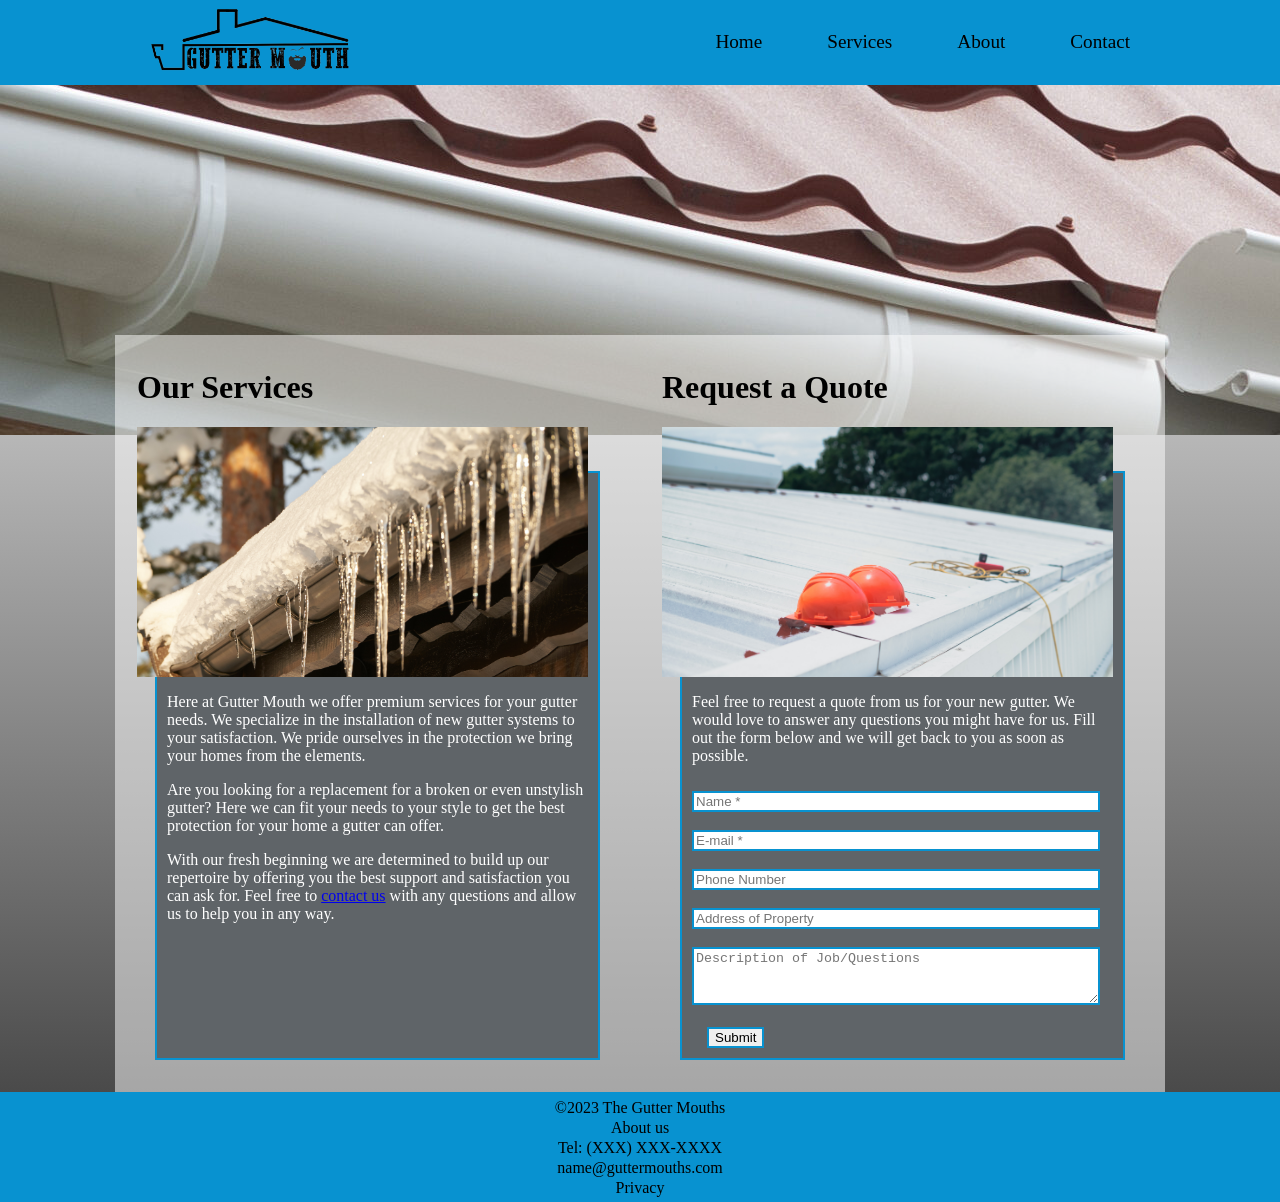
<file: index.html>
<!DOCTYPE html>
<html lang="en">
  <head>
    <title>The Gutter Mouths</title>
    <meta charset="utf-8">
    <meta name="robots" content="noindex, nofollow">
    <meta name="viewport" content="width=device-width, initial-scale=1.0">
    <link href="style.css" rel="stylesheet" type="text/css">
    <link rel="shortcut icon" type="image/x-icon" href="guttermouthbabylogo.svg" />
  </head>
  <body><div id="wrapper">
    <header> 
      <a class="logolink" href="index.html"></a>
      <div class="dropdown">
      <div class="menudrop"></div>
      <nav>
        <a href="index.html">Home</a>
        <a href="services.html">Services</a>
        <a href="about.html">About</a>
        <a href="contact.html">Contact</a>
      </nav>
      </div>

    </header>
    <div id="homehero"> </div>
    
    <main>

     
   
<div class="col-2">
  <div class="col">
    <h1>Our Services</h1>
    <div class="colimg"><img src="pexels-barnabas-davoti-8875446.jpg" alt="gutter with icicle"></div>
    <p>Here at Gutter Mouth we offer premium services for your gutter needs. We specialize in the installation of new gutter systems to your satisfaction. We pride ourselves in the protection we bring your homes from the elements.
    </p>
    <p>Are you looking for a replacement for a broken or even unstylish gutter? Here we can fit your needs to your style to get the best protection for your home a gutter can offer.
    </p>
    <p>With our fresh beginning we are determined to build up our repertoire by offering you the best support and satisfaction you can ask for. Feel free to <a href="contact.html">contact us</a> with any questions and allow us to help you in any way.
    </p>
  </div>

  <div class="col">
    <h1>Request a Quote</h1>

    <div class="colimg"><img src="pexels-los-muertos-crew-8853521.jpg" alt="gutter installation"></div>
    <p>Feel free to request a quote from us for your new gutter. We would love to answer any questions you might have for us. Fill out the form below and we will get back to you as soon as possible.
    </p>
    <form method="post" name="myemailform" action="mysubmit.php">
      <input type="text" name="name" placeholder="Name *" required><br><br>
      <input type="email" name="email" placeholder="E-mail *" required><br><br>
      <input type="tel" name="phone" placeholder="Phone Number"><br><br>
      <input type="text" name="address" placeholder="Address of Property"><br><br>
      <textarea name="description" placeholder="Description of Job/Questions"></textarea><br><br>
      <input id="submit" type="submit" value="Submit">

    </form>
  </div> 


</div>
    </main>
    
    <footer>
      <p>©2023 The Gutter Mouths</p>
      <a href="about.html"><p>About us</p></a>
      <p>Tel: (XXX) XXX-XXXX</p>
      <a href="mailto:name@guttermouths.com"><p>name@guttermouths.com</p></a>
      <p>Privacy</p>
    </footer>
</div>
  </body>
</html>
</file>
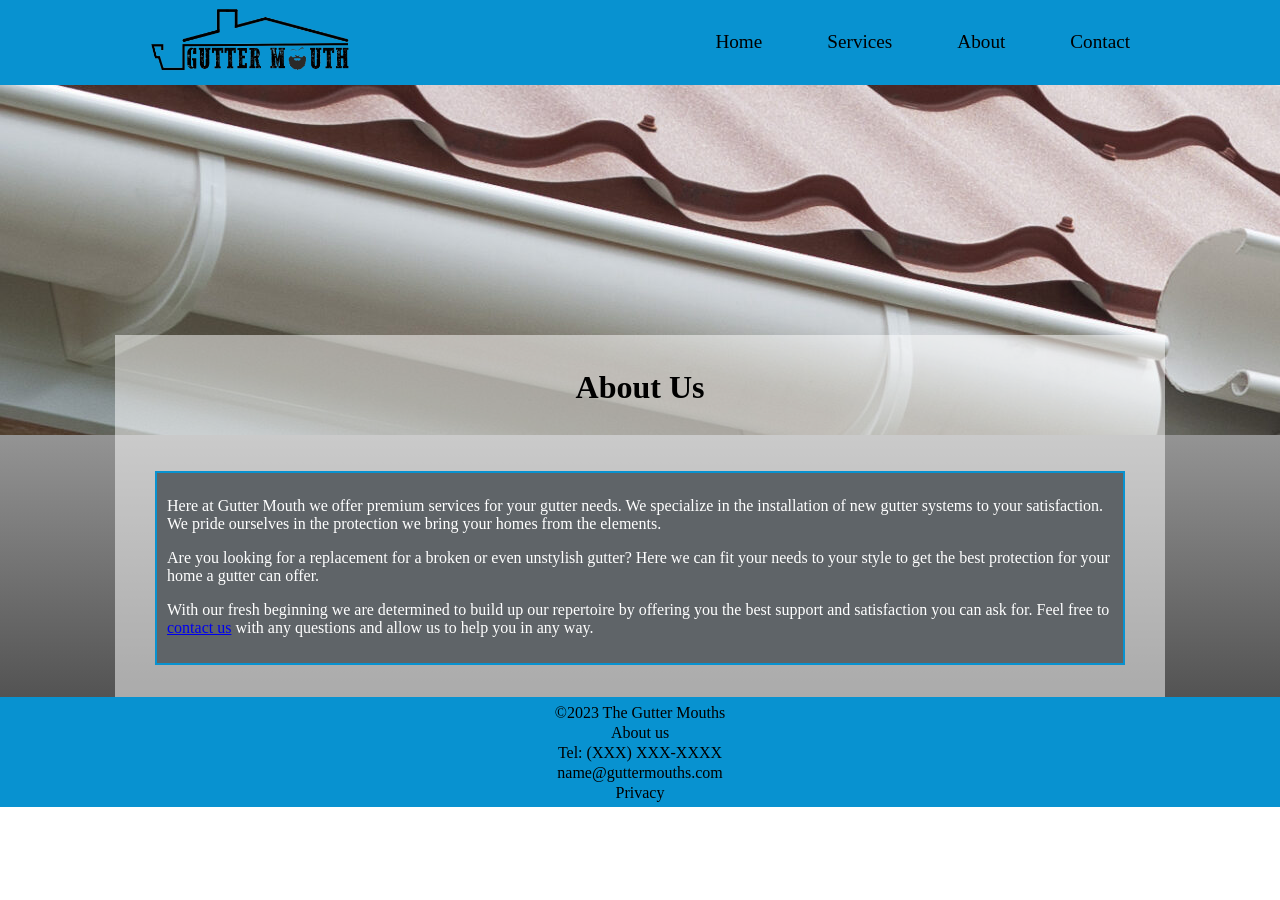
<file: about.html>
<!DOCTYPE html>
<html lang="en">
  <head>
    <title>The Gutter Mouths</title>
    <meta charset="utf-8">
    <meta name="robots" content="noindex, nofollow">
    <meta name="viewport" content="width=device-width, initial-scale=1.0">
    <link href="style.css" rel="stylesheet" type="text/css">
    <link rel="shortcut icon" type="image/x-icon" href="guttermouthbabylogo.svg" />

  </head>
  <body><div id="wrapper">
    <header> 
      <a class="logolink" href="index.html"></a>
      <div class="dropdown">
      <div class="menudrop"></div>
      <nav>
        <a href="index.html">Home</a>
        <a href="services.html">Services</a>
        <a href="about.html">About</a>
        <a href="contact.html">Contact</a>
      </nav>
      </div>

    </header>
    <div id="homehero"> </div>
    
    <main>

     
   
<div class="col-2">
  <div class="col">
    <h1 class="abouth1">About Us</h1>
    <p>Here at Gutter Mouth we offer premium services for your gutter needs. We specialize in the installation of new gutter systems to your satisfaction. We pride ourselves in the protection we bring your homes from the elements.
    </p>
    <p>Are you looking for a replacement for a broken or even unstylish gutter? Here we can fit your needs to your style to get the best protection for your home a gutter can offer.
    </p>
    <p>With our fresh beginning we are determined to build up our repertoire by offering you the best support and satisfaction you can ask for. Feel free to <a href="contact.html">contact us</a> with any questions and allow us to help you in any way.
    </p>
  </div>




</div>
    </main>
    
    <footer>
      <p>©2023 The Gutter Mouths</p>
      <a href="about.html"><p>About us</p></a>
      <p>Tel: (XXX) XXX-XXXX</p>
      <a href="mailto:name@guttermouths.com"><p>name@guttermouths.com</p></a>
      <p>Privacy</p>
    </footer>
</div>
  </body>
</html>
</file>
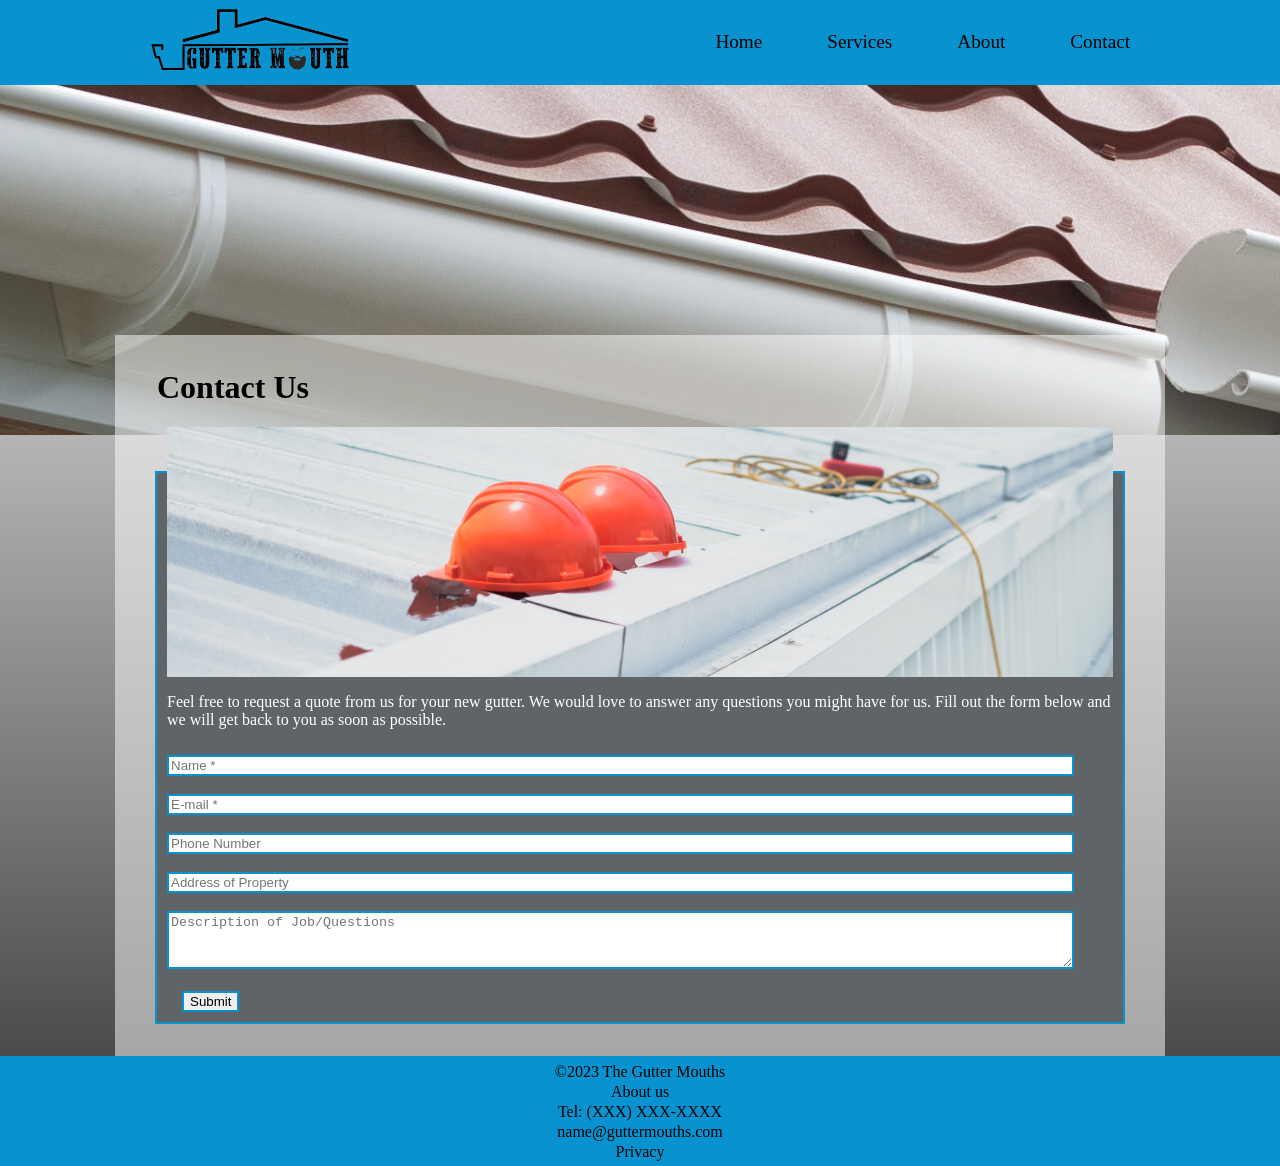
<file: contact.html>
<!DOCTYPE html>
<html lang="en">
  <head>
    <title>The Gutter Mouths</title>
    <meta charset="utf-8">
    <meta name="robots" content="noindex, nofollow">
    <meta name="viewport" content="width=device-width, initial-scale=1.0">
    <link href="style.css" rel="stylesheet" type="text/css">
    <link rel="shortcut icon" type="image/x-icon" href="guttermouthbabylogo.svg" />

  </head>
  <body><div id="wrapper">
    <header> 
      <a class="logolink" href="index.html"></a>
      <div class="dropdown">
      <div class="menudrop"></div>
      <nav>
        <a href="index.html">Home</a>
        <a href="services.html">Services</a>
        <a href="about.html">About</a>
        <a href="contact.html">Contact</a>
      </nav>
      </div>

    </header>
    <div id="homehero"> </div>
    
    <main>

     
   
<div class="col-2">

  <div class="col">
    <h1 class="contacth1">Contact Us</h1>

    <div class="contactimg"><img src="pexels-los-muertos-crew-8853521.jpg" alt="gutter installation"></div>
    <p>Feel free to request a quote from us for your new gutter. We would love to answer any questions you might have for us. Fill out the form below and we will get back to you as soon as possible.
    </p>
    <form method="post" name="myemailform" action="mysubmit.php">
      <input type="text" name="name" placeholder="Name *" required><br><br>
      <input type="email" name="email" placeholder="E-mail *" required><br><br>
      <input type="tel" name="phone" placeholder="Phone Number"><br><br>
      <input type="text" name="address" placeholder="Address of Property"><br><br>
      <textarea name="description" placeholder="Description of Job/Questions"></textarea><br><br>
      <input id="submit" type="submit" value="Submit">

    </form>
  </div> 


</div>
    </main>
    
    <footer>
      <p>©2023 The Gutter Mouths</p>
      <a href="about.html"><p>About us</p></a>
      <p>Tel: (XXX) XXX-XXXX</p>
      <a href="mailto:name@guttermouths.com"><p>name@guttermouths.com</p></a>
      <p>Privacy</p>
    </footer>
</div>
  </body>
</html>
</file>
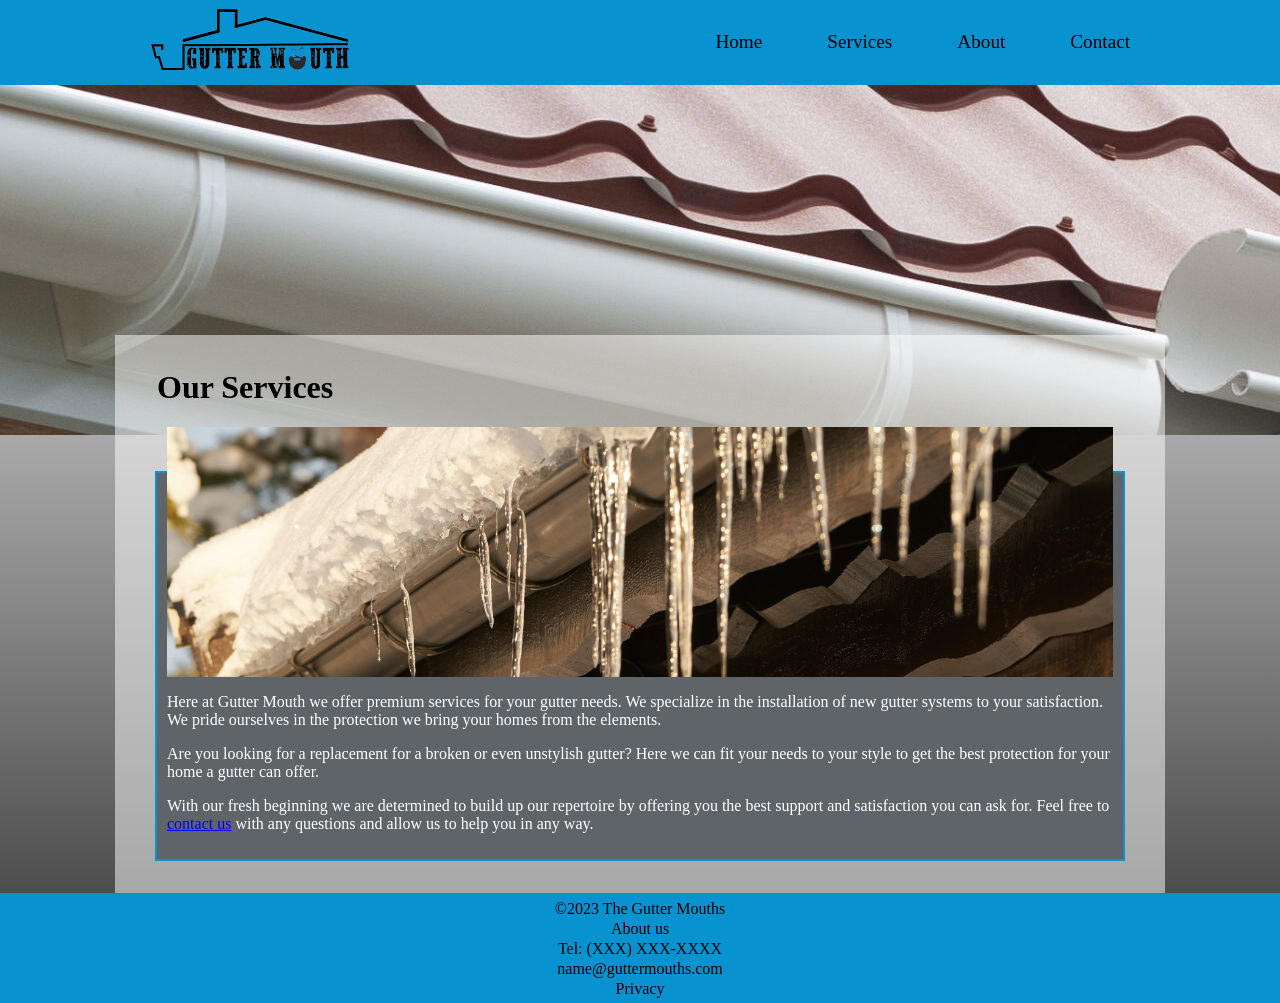
<file: services.html>
<!DOCTYPE html>
<html lang="en">
  <head>
    <title>The Gutter Mouths</title>
    <meta charset="utf-8">
    <meta name="robots" content="noindex, nofollow">
    <meta name="viewport" content="width=device-width, initial-scale=1.0">
    <link href="style.css" rel="stylesheet" type="text/css">
    <link rel="shortcut icon" type="image/x-icon" href="guttermouthbabylogo.svg" />

  </head>
  <body><div id="wrapper">
    <header> 
      <a class="logolink" href="index.html"></a>
      <div class="dropdown">
      <div class="menudrop"></div>
      <nav>
        <a href="index.html">Home</a>
        <a href="services.html">Services</a>
        <a href="about.html">About</a>
        <a href="contact.html">Contact</a>
      </nav>
      </div>

    </header>
    <div id="homehero"> </div>
    
    <main>

     
   
<div class="col-2">
  <div class="col">
    <h1 class="servicesh1">Our Services</h1>
    <div class="servicesimg"><img src="pexels-barnabas-davoti-8875446.jpg" alt="gutter with icicle"></div>
    <p>Here at Gutter Mouth we offer premium services for your gutter needs. We specialize in the installation of new gutter systems to your satisfaction. We pride ourselves in the protection we bring your homes from the elements.
    </p>
    <p>Are you looking for a replacement for a broken or even unstylish gutter? Here we can fit your needs to your style to get the best protection for your home a gutter can offer.
    </p>
    <p>With our fresh beginning we are determined to build up our repertoire by offering you the best support and satisfaction you can ask for. Feel free to <a href="contact.html">contact us</a> with any questions and allow us to help you in any way.
    </p>
  </div>


</div>
    </main>
    
    <footer>
      <p>©2023 The Gutter Mouths</p>
      <a href="about.html"><p>About us</p></a>
      <p>Tel: (XXX) XXX-XXXX</p>
      <a href="mailto:name@guttermouths.com"><p>name@guttermouths.com</p></a>
      <p>Privacy</p>
    </footer>
</div>
  </body>
</html>
</file>
<file: style.css>
body {margin: 0px;}
img {width: 100%;}
#wrapper {display: grid;
    grid-template-rows: auto;
    grid-template-columns: minmax(0px, 1fr) repeat(6, minmax(0, 175px)) minmax(0px, 1fr);
    width: 100%; background-image: linear-gradient(#FFFFFF, #383838);}

header {grid-row: 1/2; grid-column: 1/-1; background-color: #0892D0; height: 85px; background-image: url("guttermouthlogo.png"); background-repeat: no-repeat; background-size: contain; background-position-x: 150px;}
nav {text-align: right; padding-right: 150px; margin-top: 31px;}
nav a {text-decoration: none; color: #000000; margin-left: 61px; font-size: 1.2em;}

.logolink {display:block; width: 200px; height: 85px; background-image: url("guttermouthlogo.png"); float: left; margin-left: 150px;}

#homehero {grid-row: 2/3; grid-column: 1/-1; background-image: url("gutter_hero.jpg"); height: 350px;}

main {grid-row: 3/4; grid-column: 2/-2; background-color: #ffffff82; width: auto; margin-top: -100px;}

footer {grid-row: 4/5; grid-column: 1/-1; background-color: #0892D0; height: 100px; width: auto; padding-top: 5px; padding-bottom: 5px;}
footer p {text-align: center; margin: 0px; margin-top: 2px;}

main p {color: #fff}

form {padding-top: 10px;}
form input {width: 95%;  border:2px solid #0892D0}
form textarea {width: 95%; min-height: 50px;  border:2px solid #0892D0}
#submit {width: auto; float: left; margin-left: 15px;  border:2px solid #0892D0}

.col-2 {display: flex; gap: 0px; margin-top: 8.5rem; margin-bottom: 2rem;}

.col {width: 100%; border: 2px solid #0892D0; padding: 10px; margin-left: 40px; margin-right: 40px; background-color: #5f6468;}

.colimg {height: 250px; overflow: hidden; margin-left: -30px;}

.col h1 {margin-top: -130px; padding-top: 1rem; margin-left: -30px;}

.menudrop {display: none;}
footer a {color: #000; text-decoration: none;}

.contactimg {height:250px; overflow:hidden;}
.contactimg img {margin-top: -250px;}
.servicesimg {height:250px; overflow:hidden;}
.servicesimg img {margin-top: -250px;}
.col .servicesh1 {margin-left: -10px;}
.col .contacth1 {margin-left: -10px;}
.col .abouth1 {text-align:center; margin: 0; margin-top:-130px; padding-bottom: 75px;}

@media only screen and (max-width: 992px) {

main {height: auto; display: block; grid-row: 3/5;}
header {background-position-x: 40px;}
.logolink {margin-left: 40px;}
nav {padding-right: 40px;}
form {padding-bottom: 20px;}
footer {grid-row: 5/6;}
.col-2 {flex-wrap: wrap; margin: 0;}
.colimg {margin: 0; padding-top: 20px;}
.col h1 {margin:0; border-bottom:2px solid #0892D0; text-align: center;}
.col {margin: 0; border:none;}    
.servicesimg img {margin-top:-200px;}
.contactimg img {margin-top: -200px;}

}

@media only screen and (max-width: 768px) {

#homehero {display: none;}
main {margin: 0;}
.colimg {width: 100%; margin-left: auto; margin-right: auto; align-items: center; justify-content: center;}

nav {display: none; margin: 0; padding-right: 0px; margin-top: 23px; background-color: #FFFFFF;}
.menudrop {display: block; width: 50px; height: 35px ;background-image: url("menu_logo.svg");
            background-repeat: no-repeat; background-size: contain;
             margin-right: 40px; margin-top: 26px; margin-left: 40px;}
.dropdown {display: inline-block; position: relative; float: right; }
.dropdown:hover nav {display:block;}
nav a {padding:10px 10px 10px 10px; display: block; text-align: center;
        border: 2px solid #5f6468; }
.servicesimg img {margin-top: -150px;}
.contactimg img {margin-top: -150px;}

}





colors {color: #5f6468,#FFFFFF, #000000, #0892D0}
</file>
